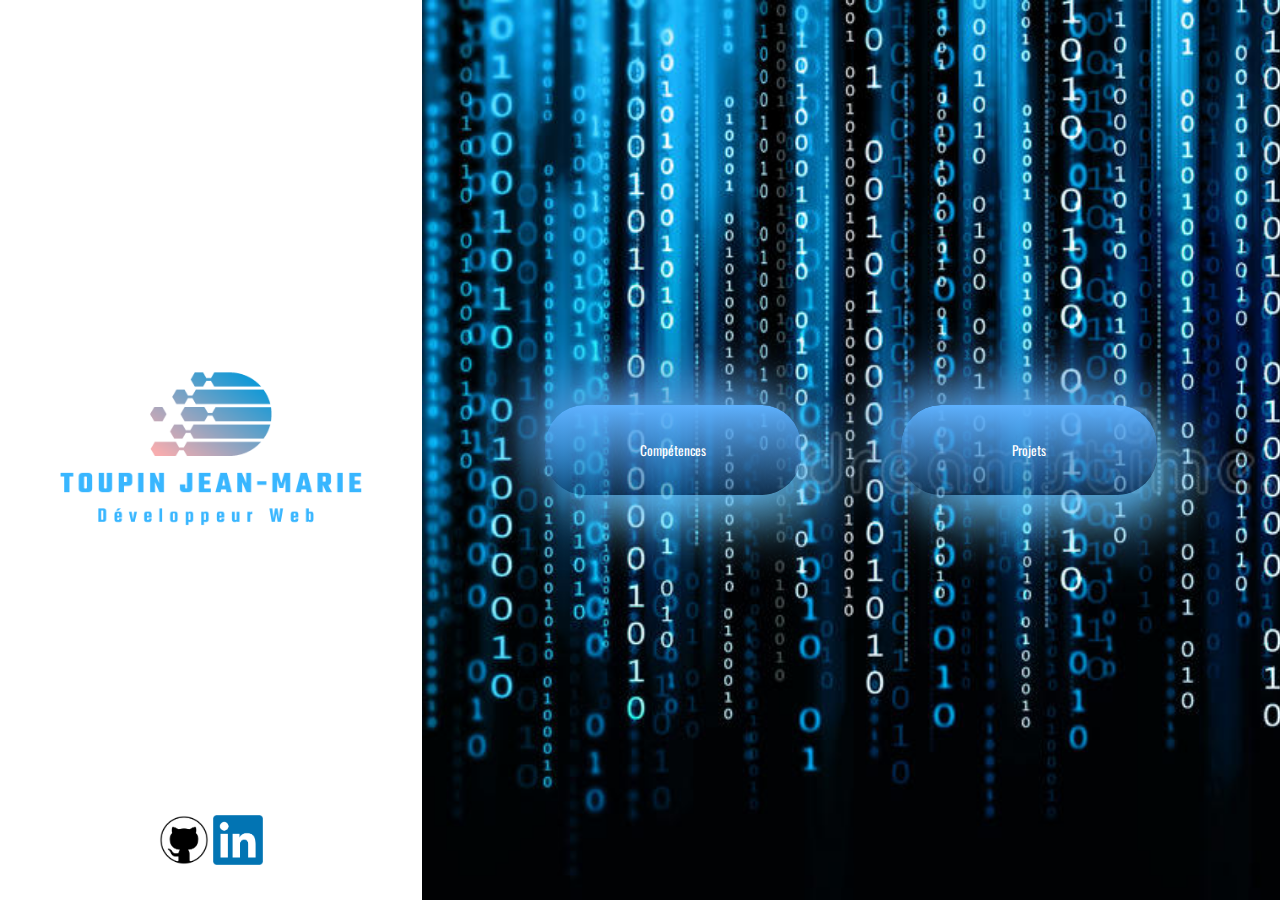
<file: index.html>
<!DOCTYPE html>
<html lang="en">
<head>
    <meta charset="UTF-8">
    <meta http-equiv="X-UA-Compatible" content="IE=edge">
    <meta name="viewport" content="width=device-width, initial-scale=1.0">
    <title>Accueil</title>
    <link rel="stylesheet" href="./style.css">
    <link rel="preconnect" href="https://fonts.googleapis.com"> 
    <link rel="preconnect" href="https://fonts.gstatic.com" crossorigin> 
    <link href="https://fonts.googleapis.com/css2?family=Oswald&display=swap" rel="stylesheet">
</head>
<body> 
    
    <section class="accueil">
    <div class="accueilone">
            <img src="assets/Toupin Jean-Marie.png" alt="Logo Jean-Marie Toupin Développeur Web" class="logo" >
            <div class="logoaccueil">
                <a class="lienreseau" href="https://github.com/Jm49000" target="blank">
                    <img class="reseau" src="assets/github-icon-free-download-symbol-logo-trademark-label-transparent-png-1868500-removebg-preview.png" alt="logo github">
                </a>
                <a class="lienreseau" href="https://www.linkedin.com/in/jean-marie-toupin-371215228/" target="blank">
                    <img class="reseau" src="assets/LinkedIn_logo_initials-removebg-preview.png" alt="logo LinkedIn">
                </a>
            </div>
    </div>
 
    <div class="flex-container">
        <a class="textbouton" href="competence.html"><button id="competencebutton" class="boutonaccueil">Compétences</button></a>
        <a class="textbouton" href="projet.html"><button id="projetbutton" class="boutonaccueil">Projets</button></a>
     </div>
   
    </section>
</body>
</html>
</file>
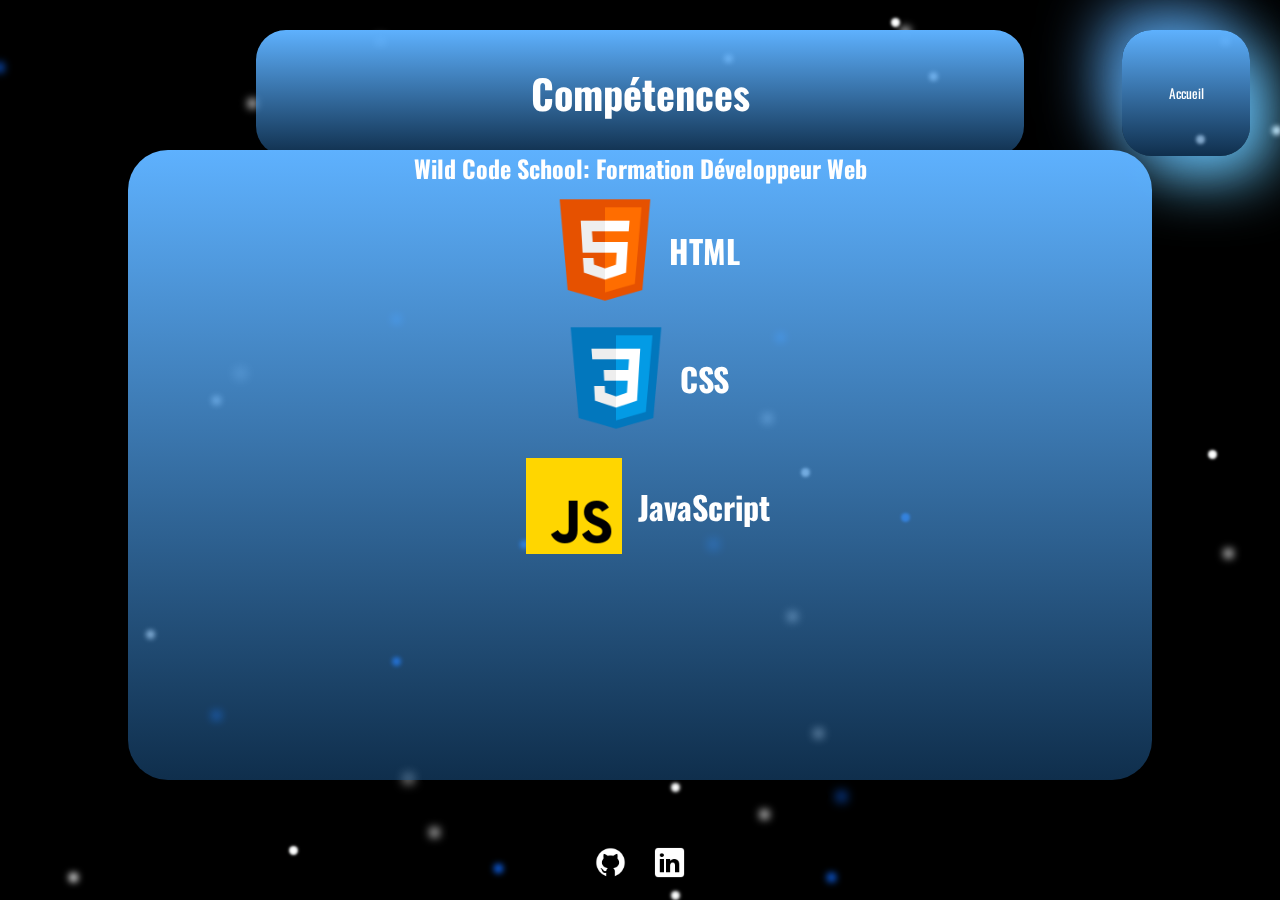
<file: competence.html>
<!DOCTYPE html>
<html lang="en">
<head>
    <meta charset="UTF-8">
    <meta http-equiv="X-UA-Compatible" content="IE=edge">
    <meta name="viewport" content="width=device-width, initial-scale=1.0">
<link rel="stylesheet" href="./style.css">
    <title>Projets</title>
    <link rel="preconnect" href="https://fonts.googleapis.com"> 
    <link rel="preconnect" href="https://fonts.gstatic.com" crossorigin> 
    <link href="https://fonts.googleapis.com/css2?family=Oswald&display=swap" rel="stylesheet">
</head>

<body class="competence">
    <section class="flex-container2">
        <div class="projet">
            <a class="textbouton" href="index.html"><button id="Accueilbouton" class="boutonaccueilone">Accueil</button></a> 
        </div>
        <div class="textcompetenceone">
        <h1 class="competenceone">Compétences</h1>
        </div>
      <section class="competencetext">
        <h2 class="descriptioncompetence">Wild Code School: Formation Développeur Web</h2>
        <div class="listeCompetence">
        <div class="textCompetence">
               <img class="logotwo" src="assets/icons8-html-5-144.png" alt="Logo HTML">
               <h1>HTML</h1>
            </div>
        <div class="textCompetence">
                <img class="logotwo" src="assets/icons8-css3-144.png" alt="Logo CSS">
                <h1>CSS</h1>
        </div>
        <div class="textCompetence">
                <img class="logotwo" src="assets/icons8-javascript-144.png" alt="Logo JavaScript">
                <h1>JavaScript</h1>
        </div>
        </div>
    </section>        
    </section>

<footer class="logoreseauone">
    <a class="lienreseau" href="https://github.com/Jm49000" target="blank">
        <img class="reseauone" src="assets/icons8-github-50.png" alt="logo github">
    </a>
    <a class="lienreseau" href="https://www.linkedin.com/in/jean-marie-toupin-371215228/" target="blank">
        <img class="reseauone" src="assets/icons8-linkedin-50.png" alt="logo LinkedIn">
    </a>
</footer> 
<!-- fond étoilé -->
<div class="background">
    <span></span>
    <span></span>
    <span></span>
    <span></span>
    <span></span>
    <span></span>
    <span></span>
    <span></span>
    <span></span>
    <span></span>
    <span></span>
    <span></span>
    <span></span>
    <span></span>
    <span></span>
    <span></span>
    <span></span>
    <span></span>
    <span></span>
    <span></span>
    <span></span>
    <span></span>
    <span></span>
    <span></span>
    <span></span>
    <span></span>
    <span></span>
    <span></span>
    <span></span>
    <span></span>
    <span></span>
    <span></span>
    <span></span>
    <span></span>
    <span></span>
    <span></span>
    <span></span>
    <span></span>
    <span></span>
    <span></span>
 </div>
</body>
</html>
</file>
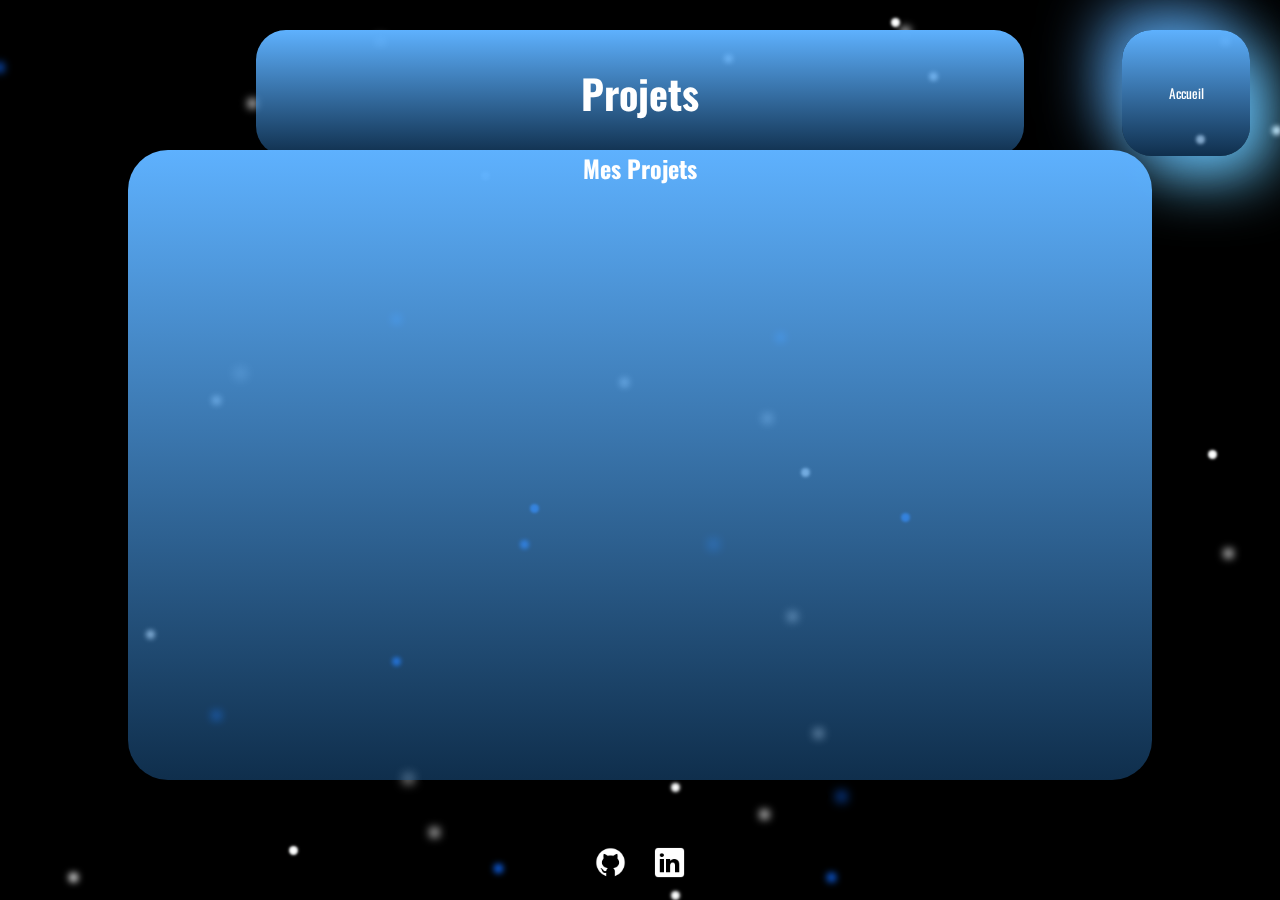
<file: projet.html>
<!DOCTYPE html>
<html lang="en">
<head>
    <meta charset="UTF-8">
    <meta http-equiv="X-UA-Compatible" content="IE=edge">
    <meta name="viewport" content="width=device-width, initial-scale=1.0">
<link rel="stylesheet" href="./style.css">
    <title>Projets</title>
    <link rel="preconnect" href="https://fonts.googleapis.com"> 
    <link rel="preconnect" href="https://fonts.gstatic.com" crossorigin> 
    <link href="https://fonts.googleapis.com/css2?family=Oswald&display=swap" rel="stylesheet">
</head>
<body class="competence">
    <section class="flex-container2">
        <div class="projet">
            <a class="textbouton" href="index.html"><button id="Accueilbouton" class="boutonaccueilone">Accueil</button></a> 
        </div>
        <div class="textcompetenceone">
            <h1 class="competenceone">Projets</h1>
        </div>
        <section class="projettext">
            <h2 class="projettextone">Mes Projets</h2>
    </section>
</section>
<footer class="logoreseauone">
    <a class="lienreseau" href="https://github.com/Jm49000" target="blank">
        <img class="reseauone" src="assets/icons8-github-50.png" alt="logo github">
    </a>
    <a class="lienreseau" href="https://www.linkedin.com/in/jean-marie-toupin-371215228/" target="blank">
        <img class="reseauone" src="assets/icons8-linkedin-50.png" alt="logo LinkedIn">
    </a>
</footer>
<div class="background">
    <span></span>
    <span></span>
    <span></span>
    <span></span>
    <span></span>
    <span></span>
    <span></span>
    <span></span>
    <span></span>
    <span></span>
    <span></span>
    <span></span>
    <span></span>
    <span></span>
    <span></span>
    <span></span>
    <span></span>
    <span></span>
    <span></span>
    <span></span>
    <span></span>
    <span></span>
    <span></span>
    <span></span>
    <span></span>
    <span></span>
    <span></span>
    <span></span>
    <span></span>
    <span></span>
    <span></span>
    <span></span>
    <span></span>
    <span></span>
    <span></span>
    <span></span>
    <span></span>
    <span></span>
    <span></span>
    <span></span>
 </div>
</body>
</html>
</file>
<file: style.css>
*{
    margin: 0%;
    padding: 0%;
}
                /* pageindex */
body {
    background-color:#E5E5E5 ;
    font-family: 'Oswald', sans-serif;
    color: white;
    margin: 0;
}

.logo-nav {
    width: 90px;
    height: 40px;
}
.nav {
    background-color: transparent;
}
.accueil{
    display: flex;
    width: 100vw;
    height: 100vh;
    left: 0px;
    
}
.accueilone {
    height: 100%;
    width: 33vw;
    position: relative;
    display: flex;
    align-items: center;
    justify-content: center;
    background-color: white;

}
.logoaccueil{
    position:absolute;
    bottom: 30px;
}

.reseau{
    height: 50px;
    width: 50px;
}

.lienreseau{
    text-decoration: none;
}

.flex-container {
    height: 100%;
    width: 67vw;
    background-image: url("assets/code-informatique-30692565.jpg");
    background-repeat: no-repeat;
    background-size :cover;
    align-items: center;
    display: flex;
    justify-content: center;

}

/* Responsive Index */
@media screen and (max-width:767px){
    .flex-container {
        width: 100vw;
        background-image: url("assets/code-informatique-30692565.jpg");
        background-repeat: no-repeat;
        background-size :cover;
        align-items: center;
        display: flex;
        flex-direction: column;
        justify-content: center;
    }
    .accueil{
        display: flex;
        width: 100vw;
        height: 100vh;
        left: 0px;
        flex-direction: column;
    }
        .accueilone {
            width: 100vw;
    }
        .logo{
            width: 100px;
    }

}
.boutonaccueil {
    margin: 50px;
    width: 20vw;
    height: 10vh;
    background: linear-gradient(180deg, #5EB1FE 0%, rgba(29, 89, 146, 0.52) 100%); 
    border-radius: 40px;
    font-family: inherit;
    border: transparent;
    box-shadow: -20px -20px 60px #5096d8,20px 20px 60px #6cccff; 
    color: white;
    
}

.boutonaccueil:active{
    box-shadow: inset -20px -20px 60px #5096d8,inset 20px 20px 60px #6cccff;
}
.logo {
    width: 100%;
}
                /* page compétences et projets */
.flex-container2 {
    height: 100vh;
    width: 100vw;
    display: flex;
    justify-content: center;
    
}

                /* Boutonaccueil */
.boutonaccueilone {
    width: 10vw;
    height: 14vh;
    background: linear-gradient(180deg, #5EB1FE 0%, rgba(29, 89, 146, 0.52) 100%);
    border-radius: 30px;
    font-family: inherit;
    border: transparent;
    box-shadow: -20px -20px 60px #5096d8,20px 20px 60px #6cccff;
    color: white;
    position: fixed;
    top: 30px;
    right: 30px;
}

.boutonaccueilone:active{
    box-shadow: inset -20px -20px 60px #5096d8,inset 20px 20px 60px #6cccff;
}
.projet{
    position: absolute;
    top: 30px;
    right: 150px;
    width: 3vw;
}

                /* Texte Projet */
.projettext{
    display: flex;
    flex-direction: column;
    text-align: center;
    position: absolute;
    top: 150px;
    width: 80vw;
    height: 70vh;
    background: linear-gradient(180deg, #5EB1FE 0%, rgba(29, 89, 146, 0.52) 100%);
    border-radius: 40px;
    font-family: inherit;
    border: transparent;
    color: white;
}
                /* Page Compétence */
.competenceone{
   
    font-family: inherit;
    border: transparent;
    color: white;
    text-align: center;
    font-size: calc(30px + 0.8vw);
}

.textcompetenceone{
    margin: 30px;
    width: 60vw;
    height: 14vh;
    background: linear-gradient(180deg, #5EB1FE 0%, rgba(29, 89, 146, 0.52) 100%);
    border-radius: 30px;
    display: flex;
    justify-content: center;
    align-items: center;
}
.competencetext{
    display:flex;
    flex-direction: column;
    text-align:center;
    position: absolute;
    top: 150px;
    width: 80vw;
    height: 70vh;
    background: linear-gradient(180deg, #5EB1FE 0%, rgba(29, 89, 146, 0.52) 100%);
    border-radius: 40px;
    font-family: inherit;
    border: transparent;
    color: white;
}
.competence{
    display: flex;
    position: relative;
    justify-content: center;

}
                /* Logo Réseau page Compétence et Projet */
.logoreseauone{
    position: absolute;
    bottom: 15px;
    background-color: black;
    border-radius: 30px;
}

.reseauone{
    width: 35px;
    height: 35px;
    margin: 0 10px;
}
                /* Page Compétence Logo */
.listeCompetence{
    display: flex;
    flex-direction: column;
    align-items:center;
}

.logotwo{
    height: 100%;
    width: 10vw;
    position: relative;
}

.textCompetence{
    display: flex;
    flex-direction: row;
    align-items: center;
}



/* Fond étoilés */
@keyframes move {
    100% {
        transform: translate3d(0, 0, 1px) rotate(360deg);
    }
}

.background {
    position: fixed;
    width: 100vw;
    height: 100vh;
    top: 0;
    left: 0;
    background: #000000;
    overflow: hidden;
    z-index: -10;
}

.background span {
    width: 1vmin;
    height: 1vmin;
    border-radius: 1vmin;
    backface-visibility: hidden;
    position: absolute;
    animation: move;
    animation-duration: 41;
    animation-timing-function: linear;
    animation-iteration-count: infinite;
}


.background span:nth-child(0) {
    color: #feffff;
    top: 69%;
    left: 57%;
    animation-duration: 81s;
    animation-delay: -56s;
    transform-origin: 19vw 1vh;
    box-shadow: -2vmin 0 0.8443549540485825vmin currentColor;
}
.background span:nth-child(1) {
    color: #106afe;
    top: 79%;
    left: 18%;
    animation-duration: 95s;
    animation-delay: -88s;
    transform-origin: 11vw 15vh;
    box-shadow: -2vmin 0 1.1035919323488188vmin currentColor;
}
.background span:nth-child(2) {
    color: #106afe;
    top: 35%;
    left: 32%;
    animation-duration: 81s;
    animation-delay: -1s;
    transform-origin: 23vw -15vh;
    box-shadow: -2vmin 0 0.9200718967078408vmin currentColor;
}
.background span:nth-child(3) {
    color: #feffff;
    top: 8%;
    left: 74%;
    animation-duration: 75s;
    animation-delay: -43s;
    transform-origin: -22vw -16vh;
    box-shadow: -2vmin 0 0.4857297363671397vmin currentColor;
}
.background span:nth-child(4) {
    color: #feffff;
    top: 11%;
    left: 18%;
    animation-duration: 53s;
    animation-delay: -65s;
    transform-origin: -12vw -5vh;
    box-shadow: 2vmin 0 0.9014202934000387vmin currentColor;
}
.background span:nth-child(5) {
    color: #feffff;
    top: 15%;
    left: 92%;
    animation-duration: 45s;
    animation-delay: -67s;
    transform-origin: -11vw 22vh;
    box-shadow: 2vmin 0 0.38973298729006745vmin currentColor;
}
.background span:nth-child(6) {
    color: #106afe;
    top: 88%;
    left: 64%;
    animation-duration: 91s;
    animation-delay: -68s;
    transform-origin: -24vw -11vh;
    box-shadow: 2vmin 0 1.126017819736103vmin currentColor;
}
.background span:nth-child(7) {
    color: #feffff;
    top: 87%;
    left: 51%;
    animation-duration: 70s;
    animation-delay: -21s;
    transform-origin: -21vw 5vh;
    box-shadow: 2vmin 0 0.3821266041486565vmin currentColor;
}
.background span:nth-child(8) {
    color: #106afe;
    top: 97%;
    left: 66%;
    animation-duration: 45s;
    animation-delay: -4s;
    transform-origin: 22vw 25vh;
    box-shadow: -2vmin 0 0.8811722348132153vmin currentColor;
}
.background span:nth-child(9) {
    color: #feffff;
    top: 46%;
    left: 61%;
    animation-duration: 87s;
    animation-delay: -16s;
    transform-origin: -16vw 1vh;
    box-shadow: -2vmin 0 1.0926851038972507vmin currentColor;
}
.background span:nth-child(10) {
    color: #106afe;
    top: 96%;
    left: 40%;
    animation-duration: 80s;
    animation-delay: -89s;
    transform-origin: -14vw -12vh;
    box-shadow: -2vmin 0 0.7640799675115997vmin currentColor;
}
.background span:nth-child(11) {
    color: #feffff;
    top: 99%;
    left: 51%;
    animation-duration: 91s;
    animation-delay: -8s;
    transform-origin: -14vw 5vh;
    box-shadow: 2vmin 0 0.3676667731336458vmin currentColor;
}
.background span:nth-child(12) {
    color: #feffff;
    top: 81%;
    left: 65%;
    animation-duration: 22s;
    animation-delay: -22s;
    transform-origin: -9vw 17vh;
    box-shadow: -2vmin 0 1.0871465018015318vmin currentColor;
}
.background span:nth-child(13) {
    color: #106afe;
    top: 7%;
    left: 1%;
    animation-duration: 59s;
    animation-delay: -63s;
    transform-origin: 16vw 16vh;
    box-shadow: -2vmin 0 0.9820738959072046vmin currentColor;
}
.background span:nth-child(14) {
    color: #feffff;
    top: 4%;
    left: 94%;
    animation-duration: 8s;
    animation-delay: -65s;
    transform-origin: -13vw -17vh;
    box-shadow: 2vmin 0 0.6788839382556481vmin currentColor;
}
.background span:nth-child(15) {
    color: #feffff;
    top: 44%;
    left: 18%;
    animation-duration: 29s;
    animation-delay: -44s;
    transform-origin: -20vw 2vh;
    box-shadow: -2vmin 0 0.7078435753559625vmin currentColor;
}
.background span:nth-child(16) {
    color: #feffff;
    top: 68%;
    left: 63%;
    animation-duration: 49s;
    animation-delay: -17s;
    transform-origin: -5vw -18vh;
    box-shadow: -2vmin 0 1.0243429279539422vmin currentColor;
}
.background span:nth-child(17) {
    color: #feffff;
    top: 3%;
    left: 69%;
    animation-duration: 22s;
    animation-delay: -36s;
    transform-origin: -23vw -23vh;
    box-shadow: 2vmin 0 0.9408563559435678vmin currentColor;
}
.background span:nth-child(18) {
    color: #feffff;
    top: 94%;
    left: 24%;
    animation-duration: 23s;
    animation-delay: -2s;
    transform-origin: 6vw 19vh;
    box-shadow: -2vmin 0 0.2841044802819678vmin currentColor;
}
.background span:nth-child(19) {
    color: #106afe;
    top: 57%;
    left: 69%;
    animation-duration: 40s;
    animation-delay: -37s;
    transform-origin: 5vw 5vh;
    box-shadow: 2vmin 0 0.31581237900857206vmin currentColor;
}
.background span:nth-child(20) {
    color: #feffff;
    top: 19%;
    left: 39%;
    animation-duration: 93s;
    animation-delay: -89s;
    transform-origin: -15vw 23vh;
    box-shadow: -2vmin 0 0.39462424827743503vmin currentColor;
}
.background span:nth-child(21) {
    color: #feffff;
    top: 41%;
    left: 17%;
    animation-duration: 93s;
    animation-delay: -59s;
    transform-origin: 8vw 7vh;
    box-shadow: 2vmin 0 1.2428673982632772vmin currentColor;
}
.background span:nth-child(22) {
    color: #feffff;
    top: 70%;
    left: 10%;
    animation-duration: 31s;
    animation-delay: -53s;
    transform-origin: 5vw -24vh;
    box-shadow: 2vmin 0 0.5907955702410334vmin currentColor;
}
.background span:nth-child(23) {
    color: #feffff;
    top: 52%;
    left: 64%;
    animation-duration: 91s;
    animation-delay: -44s;
    transform-origin: -5vw -3vh;
    box-shadow: -2vmin 0 0.3540763464558764vmin currentColor;
}
.background span:nth-child(24) {
    color: #feffff;
    top: 92%;
    left: 35%;
    animation-duration: 39s;
    animation-delay: -34s;
    transform-origin: 2vw 17vh;
    box-shadow: -2vmin 0 1.122724735999335vmin currentColor;
}
.background span:nth-child(25) {
    color: #feffff;
    top: 86%;
    left: 33%;
    animation-duration: 94s;
    animation-delay: -90s;
    transform-origin: 25vw -18vh;
    box-shadow: -2vmin 0 1.21157226185262vmin currentColor;
}
.background span:nth-child(26) {
    color: #106afe;
    top: 37%;
    left: 62%;
    animation-duration: 9s;
    animation-delay: -90s;
    transform-origin: -17vw -10vh;
    box-shadow: -2vmin 0 0.9528038752495072vmin currentColor;
}
.background span:nth-child(27) {
    color: #feffff;
    top: 42%;
    left: 47%;
    animation-duration: 34s;
    animation-delay: -33s;
    transform-origin: -18vw -15vh;
    box-shadow: 2vmin 0 0.8810981426981083vmin currentColor;
}
.background span:nth-child(28) {
    color: #106afe;
    top: 56%;
    left: 40%;
    animation-duration: 59s;
    animation-delay: -63s;
    transform-origin: 12vw -11vh;
    box-shadow: 2vmin 0 0.30332190989084384vmin currentColor;
}
.background span:nth-child(29) {
    color: #feffff;
    top: 6%;
    left: 58%;
    animation-duration: 93s;
    animation-delay: -57s;
    transform-origin: -3vw 19vh;
    box-shadow: -2vmin 0 0.6398192769367582vmin currentColor;
}
.background span:nth-child(30) {
    color: #feffff;
    top: 50%;
    left: 93%;
    animation-duration: 53s;
    animation-delay: -63s;
    transform-origin: -9vw 2vh;
    box-shadow: 2vmin 0 0.29316242663299863vmin currentColor;
}
.background span:nth-child(31) {
    color: #feffff;
    top: 2%;
    left: 71%;
    animation-duration: 40s;
    animation-delay: -63s;
    transform-origin: -9vw 8vh;
    box-shadow: -2vmin 0 0.3275562030614054vmin currentColor;
}
.background span:nth-child(32) {
    color: #feffff;
    top: 97%;
    left: 4%;
    animation-duration: 76s;
    animation-delay: -70s;
    transform-origin: -7vw -4vh;
    box-shadow: 2vmin 0 0.8532310956471355vmin currentColor;
}
.background span:nth-child(33) {
    color: #106afe;
    top: 73%;
    left: 32%;
    animation-duration: 26s;
    animation-delay: -29s;
    transform-origin: -18vw 12vh;
    box-shadow: -2vmin 0 0.5197681283759176vmin currentColor;
}
.background span:nth-child(34) {
    color: #feffff;
    top: 4%;
    left: 28%;
    animation-duration: 92s;
    animation-delay: -59s;
    transform-origin: -7vw 23vh;
    box-shadow: 2vmin 0 0.9536685414811266vmin currentColor;
}
.background span:nth-child(35) {
    color: #feffff;
    top: 90%;
    left: 58%;
    animation-duration: 56s;
    animation-delay: -13s;
    transform-origin: -12vw 14vh;
    box-shadow: 2vmin 0 0.9096750925261109vmin currentColor;
}
.background span:nth-child(36) {
    color: #feffff;
    top: 14%;
    left: 98%;
    animation-duration: 69s;
    animation-delay: -60s;
    transform-origin: 11vw 6vh;
    box-shadow: 2vmin 0 0.5629192315774305vmin currentColor;
}
.background span:nth-child(37) {
    color: #feffff;
    top: 61%;
    left: 97%;
    animation-duration: 22s;
    animation-delay: -44s;
    transform-origin: -23vw 7vh;
    box-shadow: -2vmin 0 0.898913082749959vmin currentColor;
}
.background span:nth-child(38) {
    color: #106afe;
    top: 60%;
    left: 42%;
    animation-duration: 65s;
    animation-delay: -38s;
    transform-origin: -15vw -7vh;
    box-shadow: -2vmin 0 0.49811748845517145vmin currentColor;
}
.background span:nth-child(39) {
    color: #106afe;
    top: 60%;
    left: 54%;
    animation-duration: 31s;
    animation-delay: -75s;
    transform-origin: 22vw -8vh;
    box-shadow: 2vmin 0 1.2039321043515998vmin currentColor;
}
</file>
